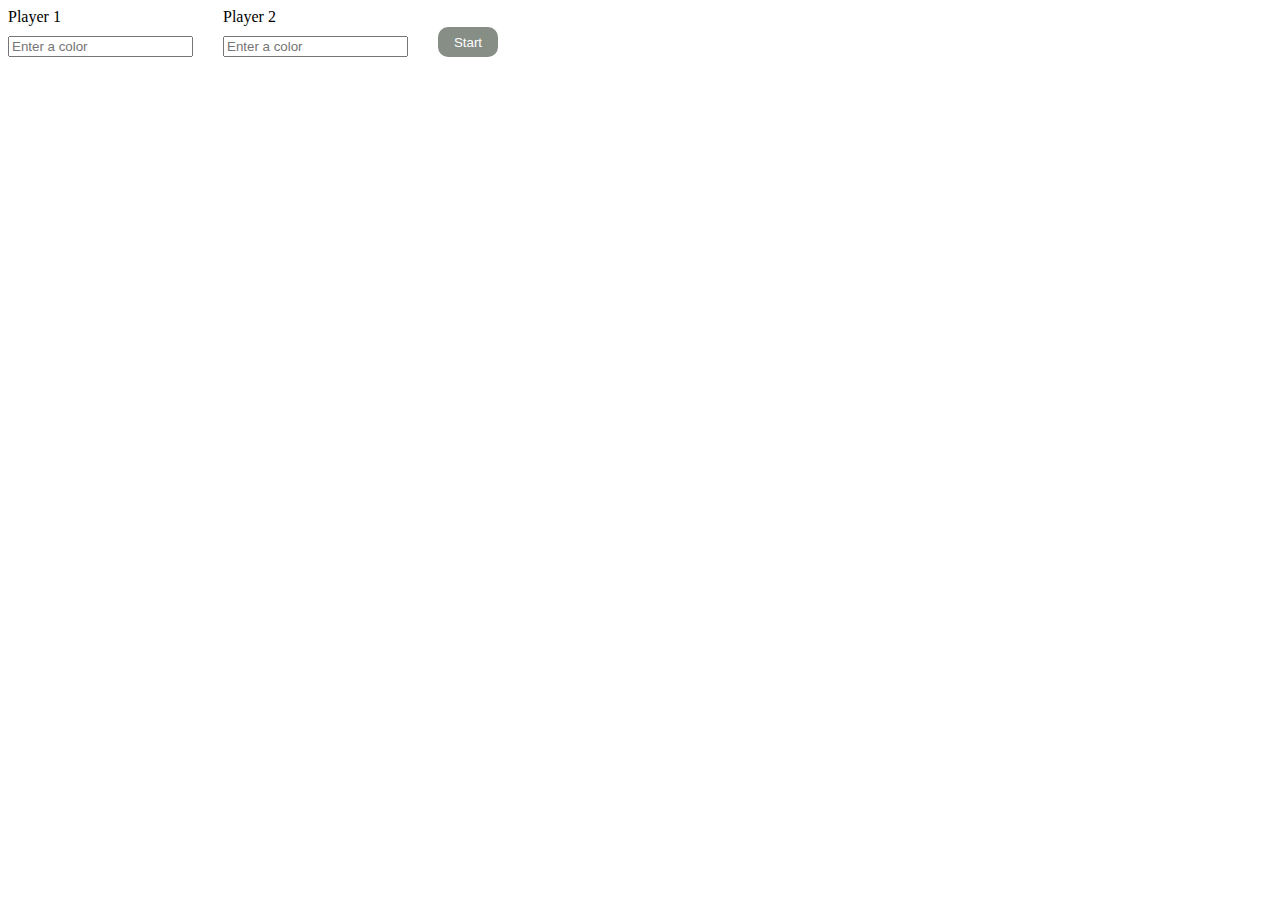
<file: connect-four-oo/index.html>
<!DOCTYPE html>
<html lang="en">
  <head>
    <title>Connect 4</title>
    <link href="connect4.css" rel="stylesheet" />
  </head>
  <body>
    <div id="game">
      <form action="">
        <div class="input-container">
          <label for="player1">Player 1</label>
          <input
            type="text"
            name="player1"
            id="player1"
            placeholder="Enter a color"
          />
        </div>
        <div class="input-container">
          <label for="player2">Player 2</label>
          <input
            type="text"
            name="player2"
            id="player2"
            placeholder="Enter a color"
          />
        </div>

        <button id="start">Start</button>
      </form>

      <table id="board"></table>
    </div>

    <script src="connect4.js"></script>
  </body>
</html>
</file>
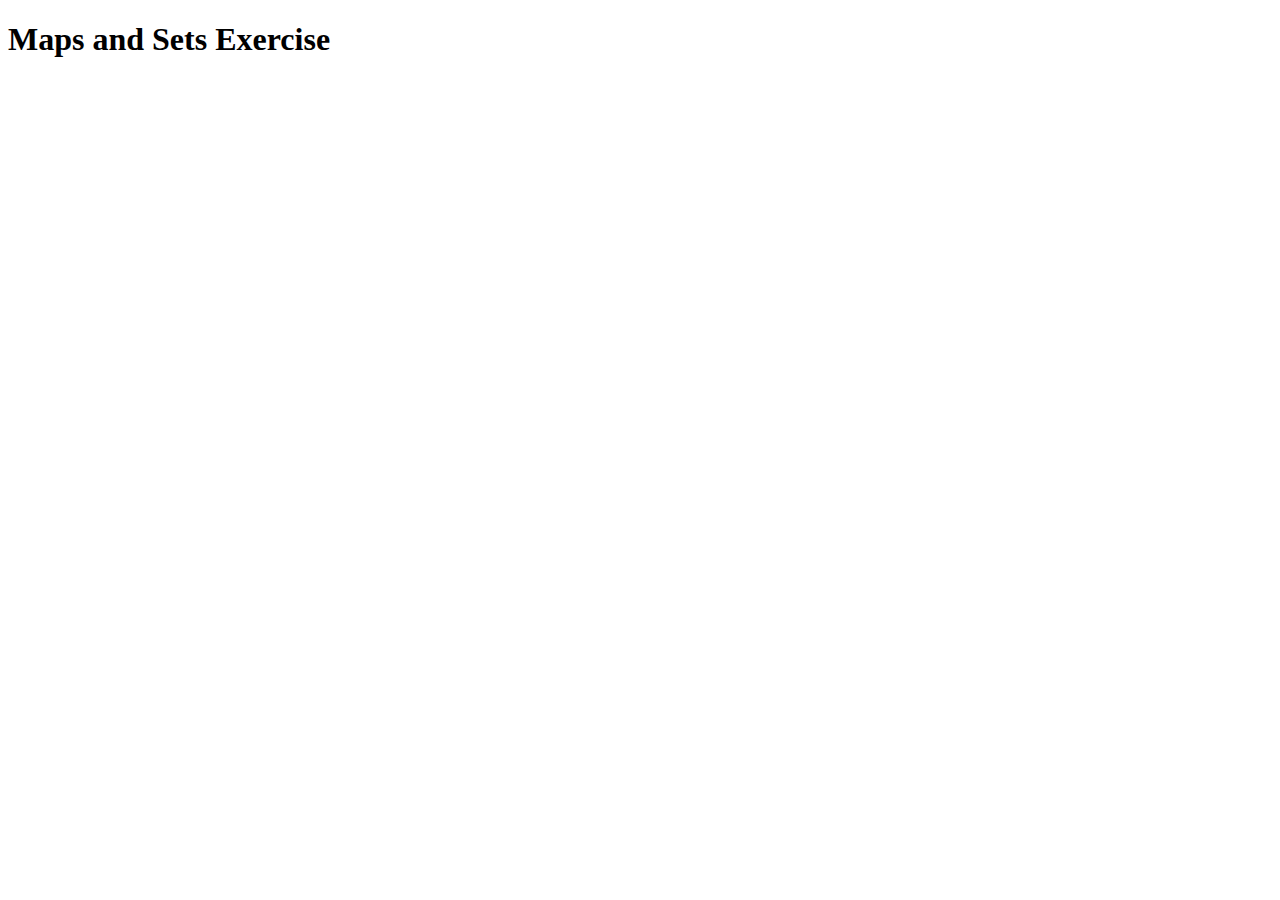
<file: js-maps-sets-exercise/index.html>
<!DOCTYPE html>
<html lang="en">
  <head>
    <meta charset="UTF-8" />
    <meta http-equiv="X-UA-Compatible" content="IE=edge" />
    <meta name="viewport" content="width=device-width, initial-scale=1.0" />
    <title>Document</title>
  </head>
  <body>
    <h1>Maps and Sets Exercise</h1>
    <script src="./app.js"></script>
  </body>
</html>
</file>
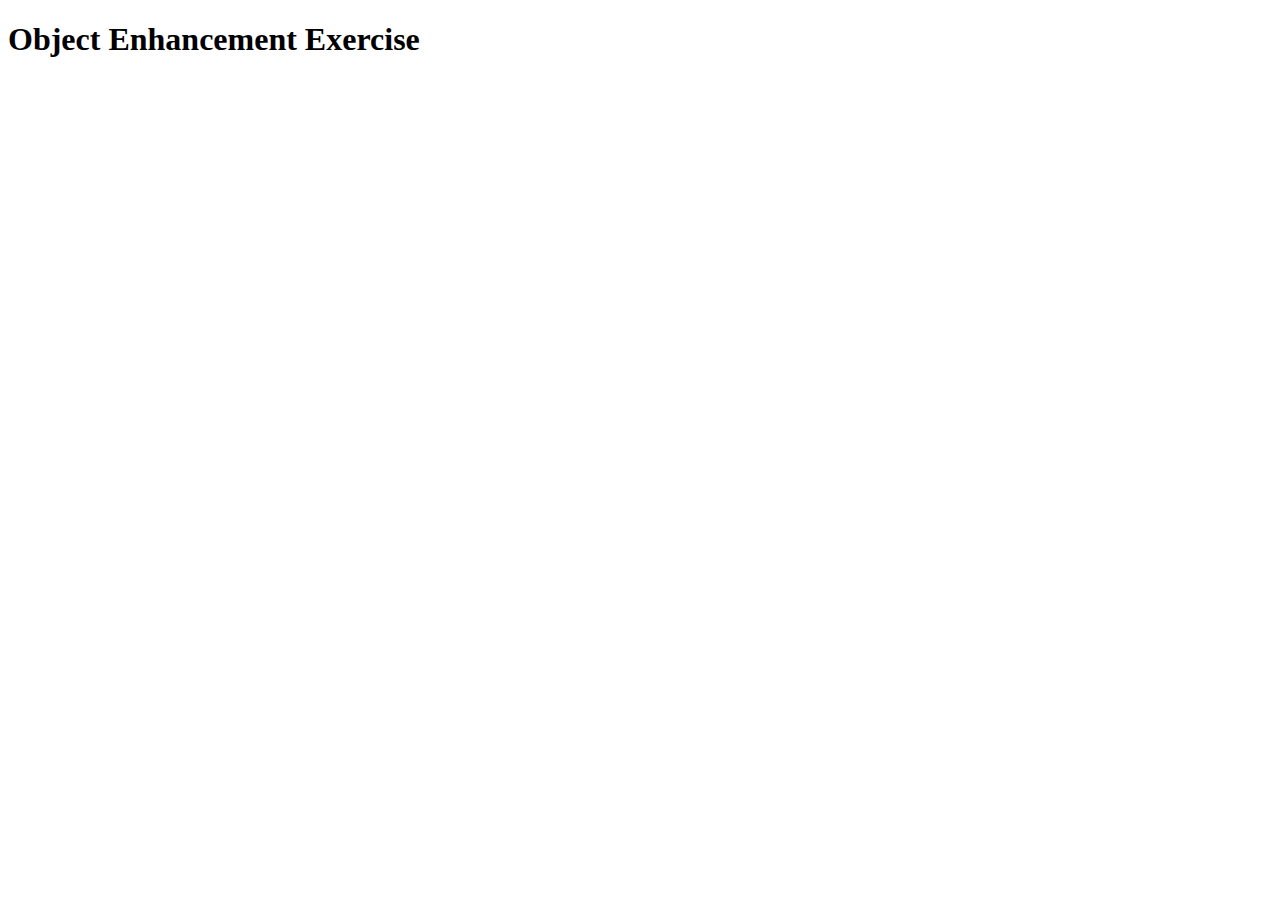
<file: js-object-enhancements-exercise/index.html>
<!DOCTYPE html>
<html lang="en">
  <head>
    <meta charset="UTF-8" />
    <meta http-equiv="X-UA-Compatible" content="IE=edge" />
    <meta name="viewport" content="width=device-width, initial-scale=1.0" />
    <title>Document</title>
  </head>
  <body>
    <h1>Object Enhancement Exercise</h1>
    <script src="./app.js"></script>
  </body>
</html>
</file>
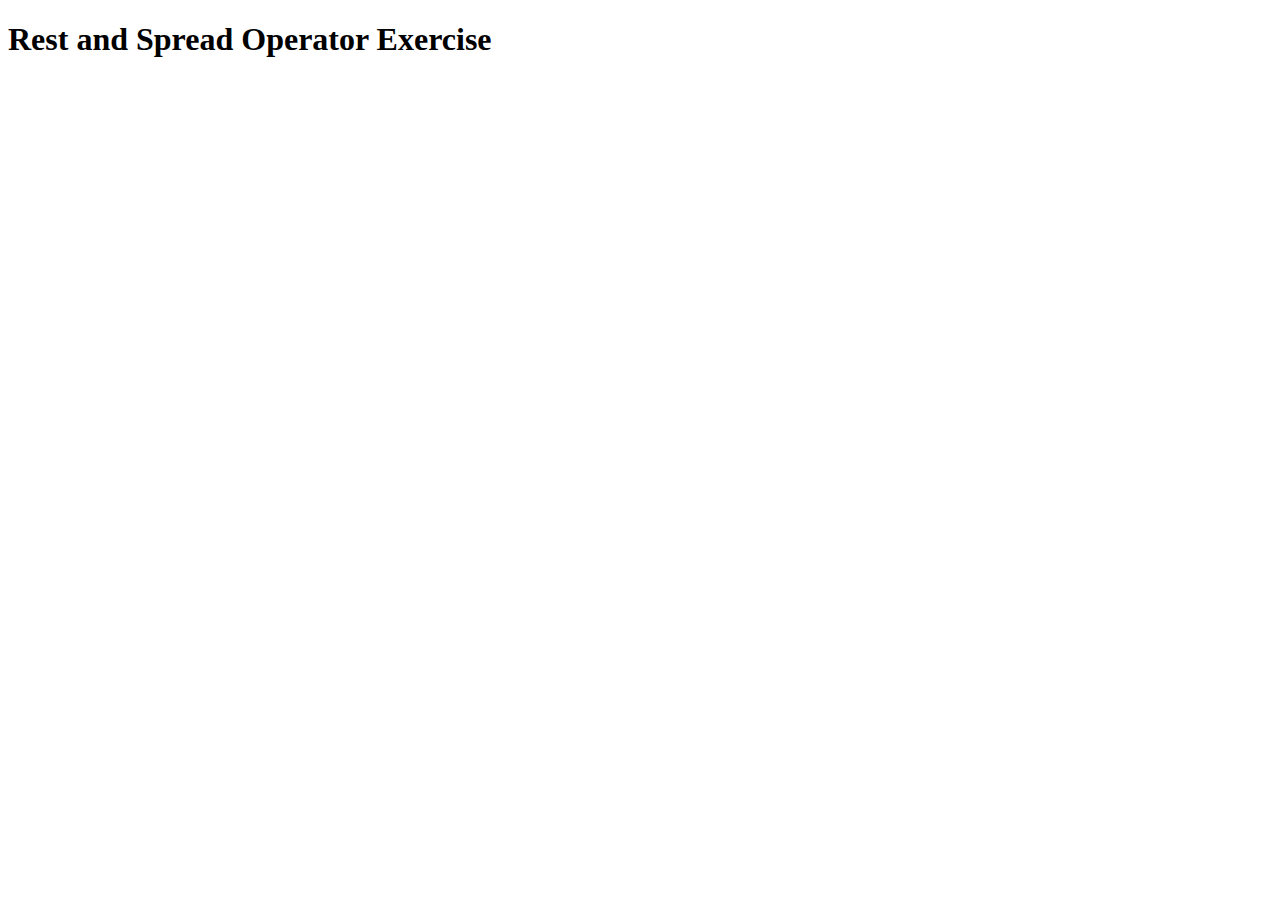
<file: js-rest-spread-exercise/index.html>
<!DOCTYPE html>
<html lang="en">
  <head>
    <meta charset="UTF-8" />
    <meta http-equiv="X-UA-Compatible" content="IE=edge" />
    <meta name="viewport" content="width=device-width, initial-scale=1.0" />
    <title>Rest and Spread Operator Exercise</title>
  </head>
  <body>
    <h1>Rest and Spread Operator Exercise</h1>
    <script src="./app.js"></script>
  </body>
</html>
</file>
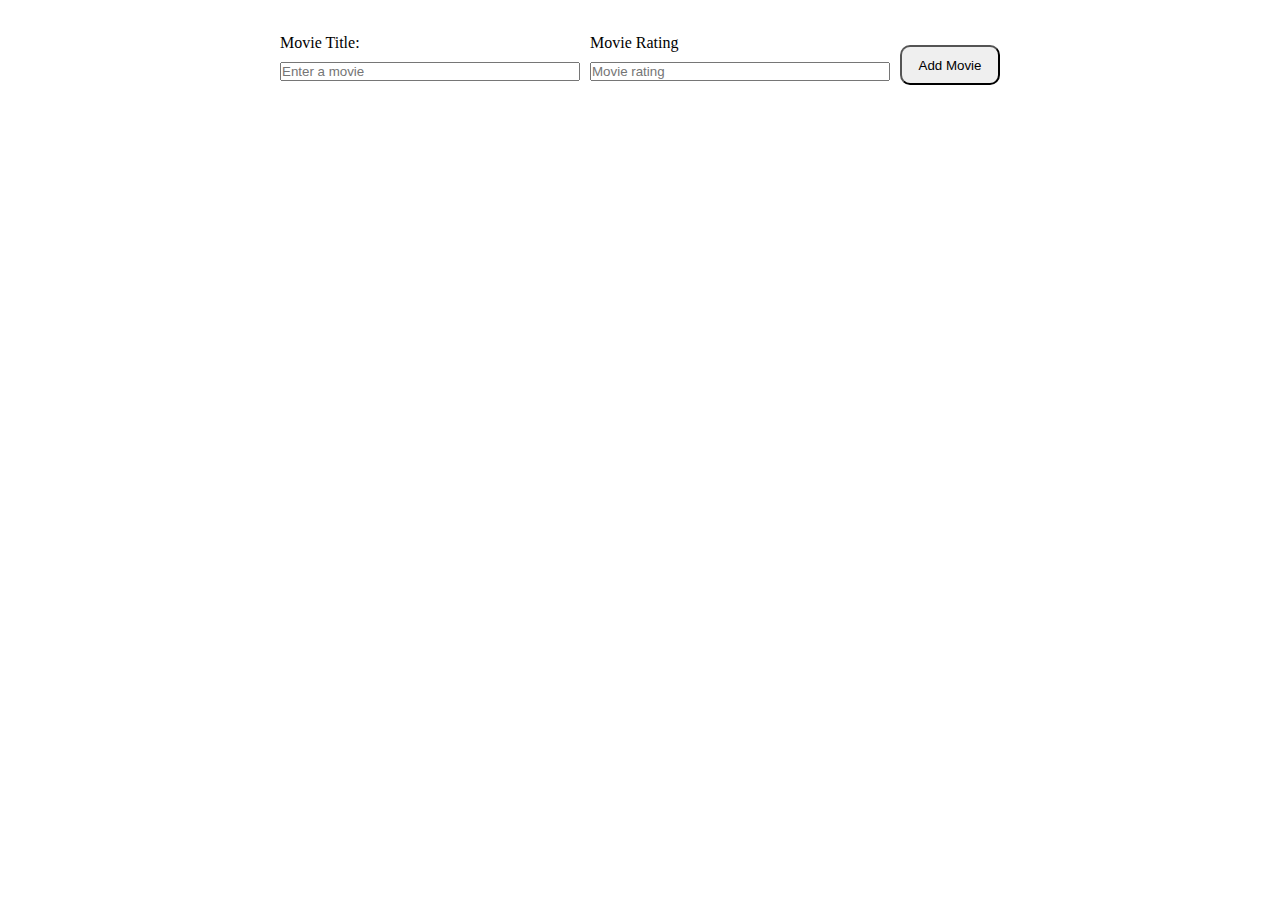
<file: Movies-App/index.html>
<!DOCTYPE html>
<html lang="en">
  <head>
    <meta charset="UTF-8" />
    <meta http-equiv="X-UA-Compatible" content="IE=edge" />
    <meta name="viewport" content="width=device-width, initial-scale=1.0" />
    <link rel="stylesheet" href="./app.css" />
    <title>Movies App</title>
  </head>
  <body>
    <div class="container">
      <form action="">
        <div class="input-container">
          <label for="title">Movie Title:</label>
          <input
            type="text"
            name="title"
            id="title"
            placeholder="Enter a movie"
          />
        </div>
        <div class="input-container">
          <label for="rating">Movie Rating</label>
          <input
            type="text"
            name="rating"
            id="rating"
            placeholder="Movie rating"
          />
        </div>

        <button type="submit" id="submit-btn">Add Movie</button>
      </form>
    </div>

    <script src="https://code.jquery.com/jquery-3.3.1.js"></script>
    <script src="./app.js"></script>
  </body>
</html>
</file>
<file: connect-four-oo/connect4.css>
/* game board table */

#board td {
  width: 50px;
  height: 50px;
  border: solid 1px #666;
}

/* pieces are div within game table cells: draw as colored circles */

.piece {
  margin: 5px;
  width: 80%;
  height: 80%;
  border-radius: 50%;
}

.piece.p1 {
  background-color: red;
}

.piece.p2 {
  background-color: blue;
}

/* column-top is table row of clickable areas for each column */

#column-top td {
  border: dashed 1px lightgray;
}

#column-top td:hover {
  background-color: gold;
}

form {
  display: flex;
  align-items: flex-end;
}

.input-container {
  display: flex;
  flex-direction: column;
  margin-right: 30px;
}

input[type="text"] {
  margin-top: 10px;
}

#start {
  height: 30px;
  width: 60px;
  border-radius: 10px;
  border: none;
  background-color: #868e86;
  color: #fff;
  text-align: center;
}
</file>
<file: Movies-App/app.css>
* {
  margin: 0;
  padding: 0;
  box-sizing: border-box;
}

.container {
  display: flex;
  flex-direction: column;
  align-items: center;
}

form {
  display: flex;
  align-items: center;
  margin-top: 30px;
}

.input-container {
  display: flex;
  flex-direction: column;
  margin-right: 10px;
  width: 300px;
}
input {
  margin-top: 10px;
}
#submit-btn {
  height: 40px;
  width: 100px;
  border-radius: 10px;
  margin-top: 15px;
}

button {
  cursor: pointer;
}

.movie-container {
  display: flex;
  width: 50%;
  margin-top: 30px;
  position: relative;
  align-items: baseline;
  padding: 10px;
  border-radius: 10px;
  border: 1px solid black;
  box-shadow: 5px 5px 10px 2px rgba(0, 0, 0, 0.6);
}

.movie-title {
  margin-right: 30px;
}

.movie-rating {
  font-size: 20px;
}

.remove {
  background-color: red;
  height: 25px;
  width: 25px;
  color: #fff;
  border-radius: 50%;
  font-weight: bold;
  position: absolute;
  right: 10px;
}
</file>
